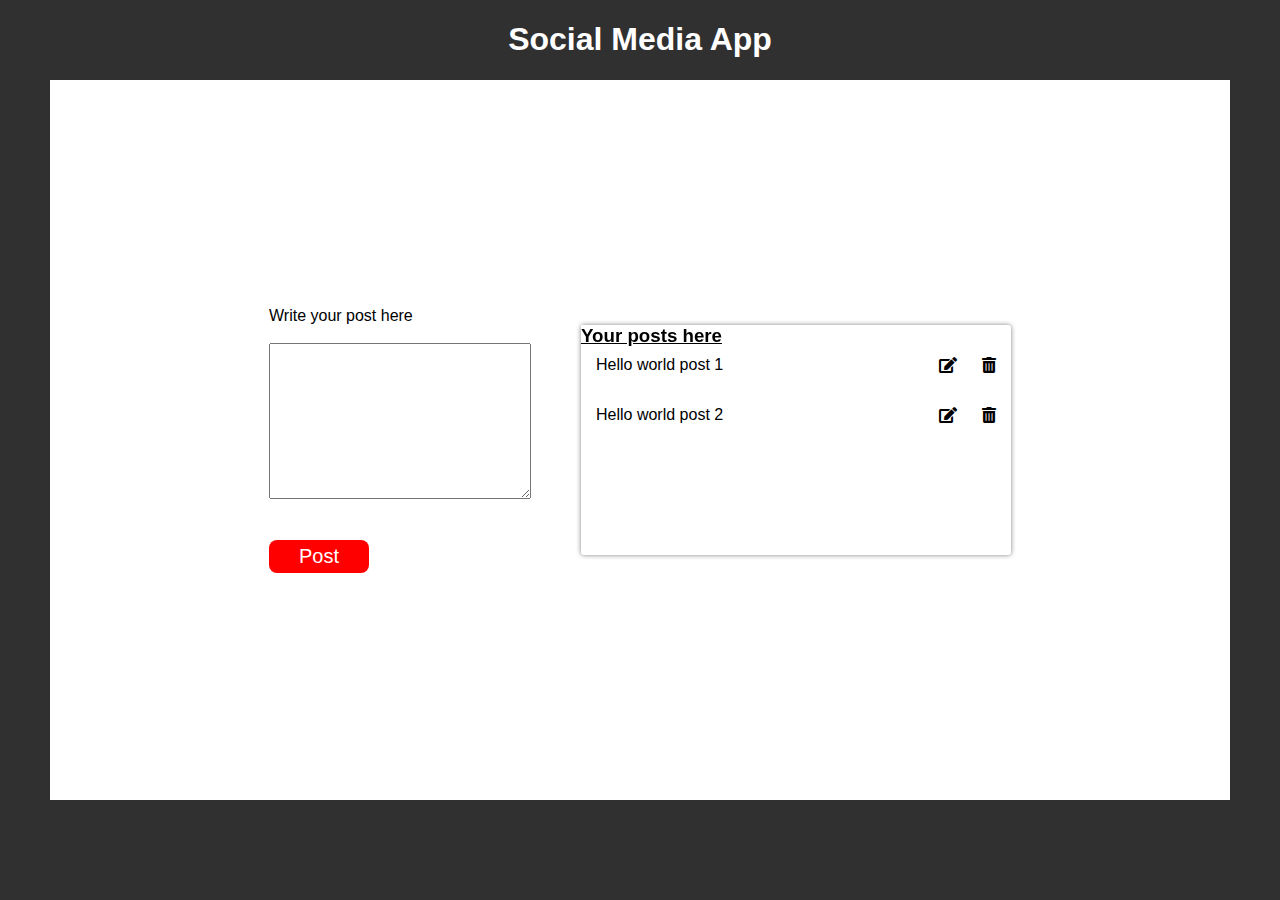
<file: index.html>
<!DOCTYPE html>
<html lang="en">

<head>
    <meta charset="UTF-8">
    <meta name="viewport" content="width=device-width, initial-scale=1.0">
    <title>Post-Screen</title>
    <link rel="stylesheet" href="https://cdnjs.cloudflare.com/ajax/libs/font-awesome/5.15.4/css/all.min.css" />
    <link rel="stylesheet" href="./style.css">

</head>

<body>
    <h1>Social Media App</h1>
    <div class="container">
        <div class="left">
            <form id="form">
                <label for="post"> Write your post here</label>
                <br><br>
                <textarea name="post" id="input" cols="30" rows="10"></textarea>
                <br><br>
                <div id="msg">
                    <h3></h3>
                </div>
                <button type="submit">Post</button>
            </form>
        </div>
        <div class="right" style="position: ;">
            <div class="right-container">
            <h3 style="text-decoration: underline; position: relative;  z-index: 1; position:fixed; margin-top: 0; background-color: white;  margin-top: 0; ;  height: 20px; margin: -15px;">Your posts here</h3>
            <div id="posts">
                <div >
                    <p>Hello world post 1</p>
                    <span class="options">
                        <i onClick="editPost(this)" class="fas fa-edit"></i>
                        <i onClick="deletePost(this)" class="fas fa-trash-alt"></i>
                    </span>
                </div>

                <div>
                    <p>Hello world post 2</p>
                    <span class="options">
                        <i onClick="editPost(this)" class="fas fa-edit"></i>
                        <i onClick="deletePost(this)" class="fas fa-trash-alt"></i>
                    </span>
                </div>
            </div>
        </div>
        </div>

    </div>
    <script src="./main.js"></script>
</body>

</html>
</file>
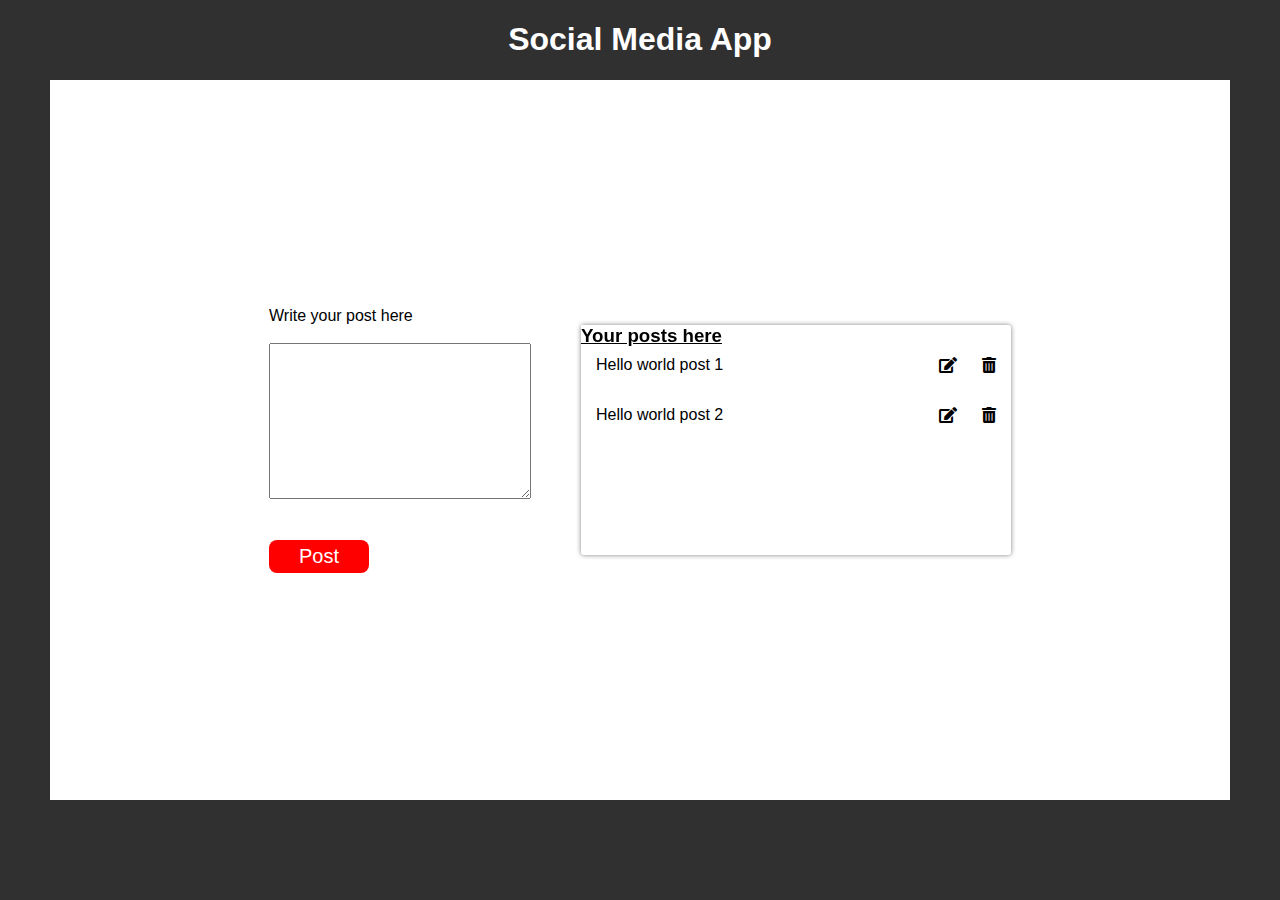
<file: App.html>
<!DOCTYPE html>
<html lang="en">

<head>
    <meta charset="UTF-8">
    <meta name="viewport" content="width=device-width, initial-scale=1.0">
    <title>Post-Screen</title>
    <link rel="stylesheet" href="https://cdnjs.cloudflare.com/ajax/libs/font-awesome/5.15.4/css/all.min.css" />
    <style>body {
    font-family: sans-serif;
    margin: 0 50px;
    /* height: 100vh; */
    background-color: #303030;

}

h1 {
    display: flex;
    justify-content: center;
    align-items: center;
    text-decoration: none;
    transition: ease 2s;
    /* margin-top: 200px; */
    color: white;

}

h1:hover {
    text-decoration: underline white;
    cursor: pointer;
    /* color: rgb(216, 13, 162); */
    background: -webkit-linear-gradient(#eee 0%, #261200 );
    -webkit-background-clip: text;
    -webkit-text-fill-color: transparent;
}

.container {
    display: flex;
    gap: 50px;
    justify-content: center;
    align-items: center;
    height: 80vh;
    background-color: white;
    
}

#posts {
    width: 400px;
}

i {
    cursor: pointer;
}

#posts div {
    display: flex;
    align-items: center;
    justify-content: space-between;
}

.options {
    display: flex;
    gap: 25px;
}

#msg {
    color: red;

}
.right{
    /* border: 1px solid black; */
    overflow: scroll;
    border-style: none;
    height: 200px;
    /* width: 250px; */
    box-shadow: grey 0px 0px 5px;
    border-radius: 3px;
    padding: 15px;
}
.right::-webkit-scrollbar{
    display: none;
}




.left button {
    background-color: red;
    padding: 5px 20px;
    width: 100px;
    border-radius: 8px;
    border-style: none;
    color: white;
    font-size: 20px;
    animation: blink 2s infinite linear;
}

@keyframes blink {
    0% {
        color: white;
    }

    50% {
        color: black;
    }

    100% {
        color: white;
    }
}
@media(max-width:701px){
    .container{
        display: flex;
        flex-direction: column;
        /* background-color: violet; */
    }
    .right{
        /* width: 90%; */
    }
    .left button{
        width: 240px;
    }
}</style>

</head>

<body>
    <h1>Social Media App</h1>
    <div class="container">
        <div class="left">
            <form id="form">
                <label for="post"> Write your post here</label>
                <br><br>
                <textarea name="post" id="input" cols="30" rows="10"></textarea>
                <br><br>
                <div id="msg">
                    <h3></h3>
                </div>
                <button type="submit">Post</button>
            </form>
        </div>
        <div class="right" style="position: ;">
            <div class="right-container">
            <h3 style="text-decoration: underline; position: relative;  z-index: 1; position:fixed; margin-top: 0; background-color: white;  margin-top: 0; ;  height: 20px; margin: -15px;">Your posts here</h3>
            <div id="posts">
                <div >
                    <p>Hello world post 1</p>
                    <span class="options">
                        <i onClick="editPost(this)" class="fas fa-edit"></i>
                        <i onClick="deletePost(this)" class="fas fa-trash-alt"></i>
                    </span>
                </div>

                <div>
                    <p>Hello world post 2</p>
                    <span class="options">
                        <i onClick="editPost(this)" class="fas fa-edit"></i>
                        <i onClick="deletePost(this)" class="fas fa-trash-alt"></i>
                    </span>
                </div>
            </div>
        </div>
        </div>

    </div>
    <script>let form = document.getElementById("form");
let input = document.getElementById("input");
let msg = document.getElementById("msg");
let posts = document.getElementById("posts");

form.addEventListener("submit", (e) => {
  e.preventDefault();
  formValidation();
});

let formValidation = () => {
  if (input.value === "") {
    msg.innerHTML = "Post cannot be blank";
  } else {
    msg.innerHTML = "";
    acceptData();
  }
};

let data = {};

let acceptData = () => {
  data["text"] = input.value;
  createPost();
};

let createPost = () => {
  if (data.text) {
    posts.innerHTML += ` 
      <div>
        <p>${data.text}</p>
        <span class="options">
          <i onClick="editPost(this)" class="fas fa-edit"></i>
          <i onClick="deletePost(this)" class="fas fa-trash-alt"></i>
        </span>
      </div>
    `;
    input.value = "";
  }
};

let deletePost = (e) => {
  e.parentElement.parentElement.remove();
};

let editPost = (e) => {
  const post = e.parentElement.parentElement;
  const postText = post.querySelector('p').innerText;
  input.value = postText;
  post.remove();
};
</script>
</body>

</html>
</file>
<file: style.css>
body {
    font-family: sans-serif;
    margin: 0 50px;
    /* height: 100vh; */
    background-color: #303030;

}

h1 {
    display: flex;
    justify-content: center;
    align-items: center;
    text-decoration: none;
    transition: ease 2s;
    /* margin-top: 200px; */
    color: white;

}

h1:hover {
    text-decoration: underline white;
    cursor: pointer;
    /* color: rgb(216, 13, 162); */
    background: -webkit-linear-gradient(#eee 0%, #261200 );
    -webkit-background-clip: text;
    -webkit-text-fill-color: transparent;
}

.container {
    display: flex;
    gap: 50px;
    justify-content: center;
    align-items: center;
    height: 80vh;
    background-color: white;
    
}

#posts {
    width: 400px;
}

i {
    cursor: pointer;
}

#posts div {
    display: flex;
    align-items: center;
    justify-content: space-between;
}

.options {
    display: flex;
    gap: 25px;
}

#msg {
    color: red;

}
.right{
    /* border: 1px solid black; */
    overflow: scroll;
    border-style: none;
    height: 200px;
    /* width: 250px; */
    box-shadow: grey 0px 0px 5px;
    border-radius: 3px;
    padding: 15px;
}
.right::-webkit-scrollbar{
    display: none;
}




.left button {
    background-color: red;
    padding: 5px 20px;
    width: 100px;
    border-radius: 8px;
    border-style: none;
    color: white;
    font-size: 20px;
    animation: blink 2s infinite linear;
}

@keyframes blink {
    0% {
        color: white;
    }

    50% {
        color: black;
    }

    100% {
        color: white;
    }
}
@media(max-width:701px){
    .container{
        display: flex;
        flex-direction: column;
        /* background-color: violet; */
    }
    .right{
        /* width: 90%; */
    }
    .left button{
        width: 240px;
    }
}
</file>
